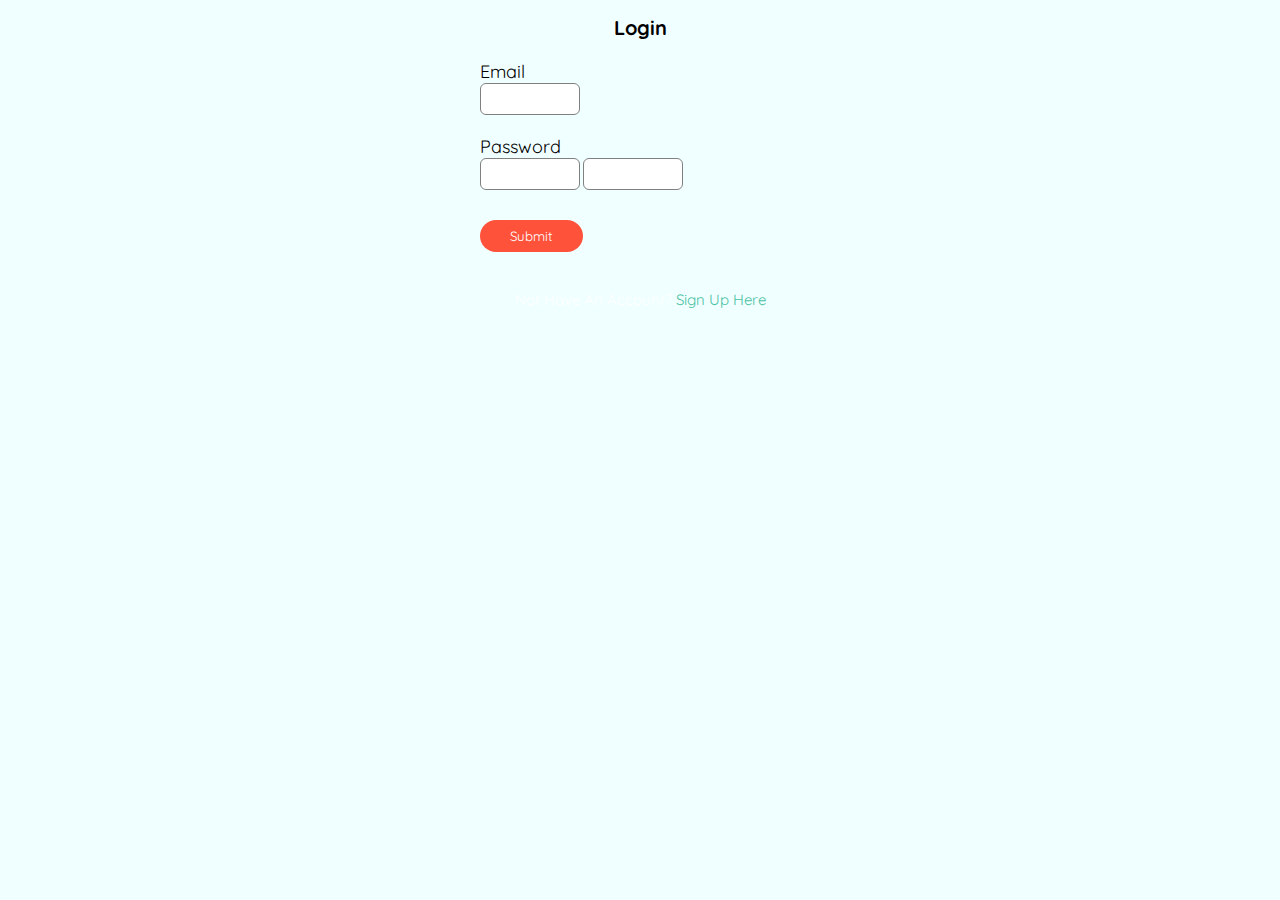
<file: login.html>
<!DOCTYPE html>
<html lang="en">
<head>
    <meta charset="UTF-8">
    <meta http-equiv="X-UA-Compatible" content="IE=edge">
    <meta name="viewport" content="width=device-width, initial-scale=1.0">
    <title>Login</title>
    
    <!-- swiper link  -->
    <link rel="stylesheet" href="https://unpkg.com/swiper/swiper-bundle.min.css" />

    <!-- cdn icon link  -->
    <link rel="stylesheet" href="https://cdnjs.cloudflare.com/ajax/libs/font-awesome/5.15.4/css/all.min.css">
    <!-- custom css file  -->
    <link rel="stylesheet" href="style.css">
</head>
<body>
    <div class="login-box">
        <h1>Login</h1>
            <form>
                <label>Email</label>
                <input type="email" placeholder="">
                <label>password</label>
                <input type="password" placeholder="">
                <input type="password" placeholder="">
                <button type="submit" class="sub-btn">submit</button>
            </form>
        </h1>
        </div>
        <p class="para-2"> Not have an account? <a href="sign up.html">Sign Up Here </p></a>
    
</body>
</html>
</file>
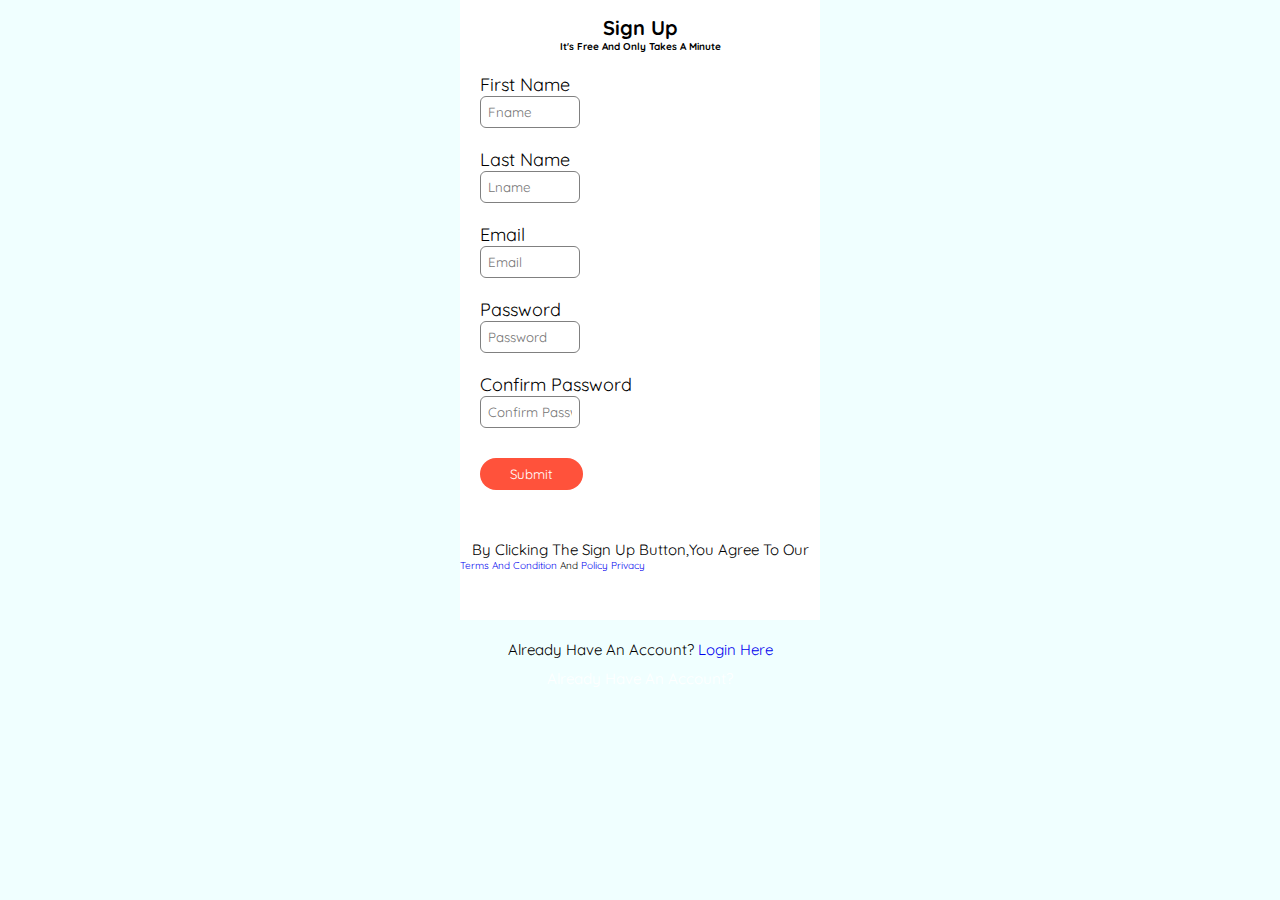
<file: sign up.html>
<!DOCTYPE html>
<html lang="en">
<head>
    <meta charset="UTF-8">
    <meta http-equiv="X-UA-Compatible" content="IE=edge">
    <meta name="viewport" content="width=device-width, initial-scale=1.0">
    <title>Sign Up</title>
        <!-- swiper link  -->
        <link rel="stylesheet" href="https://unpkg.com/swiper/swiper-bundle.min.css" />

        <!-- cdn icon link  -->
        <link rel="stylesheet" href="https://cdnjs.cloudflare.com/ajax/libs/font-awesome/5.15.4/css/all.min.css">
        <!-- custom css file  -->
        <link rel="stylesheet" href="style.css">
</head>
<body>
    <div>
        <div class="signUp-box">
        <h1>sign up</h1>
        <h4>It's free and only takes a minute</h4>
        <form>
            <label>First Name</label>
            <input type="text" placeholder="fname">
            <label>Last Name</label>
            <input type="text" placeholder="lname">
            <label>Email</label>
            <input type="email" placeholder="email">
            <label>password</label>
            <input type="password" placeholder="password">
            <label> Confirm password</label>
            <input type="password" placeholder="confirm password">
            <br>
            <!-- <input type="button" value="submit"> -->
            <button type="submit" class="sub-btn">submit</button>
        </form>
        <p> By clicking the sign up button,you agree to our</p>
        <a href="#">Terms and Condition</a> and <a href="#">policy Privacy</a>
    </div>
    <p>Already have an account? <a href="#">Login here</a></p>
    </div>
    <p class="para-2"> Already have an account? <a href="login.html"></a></p>
    
</body>
</html>
</file>
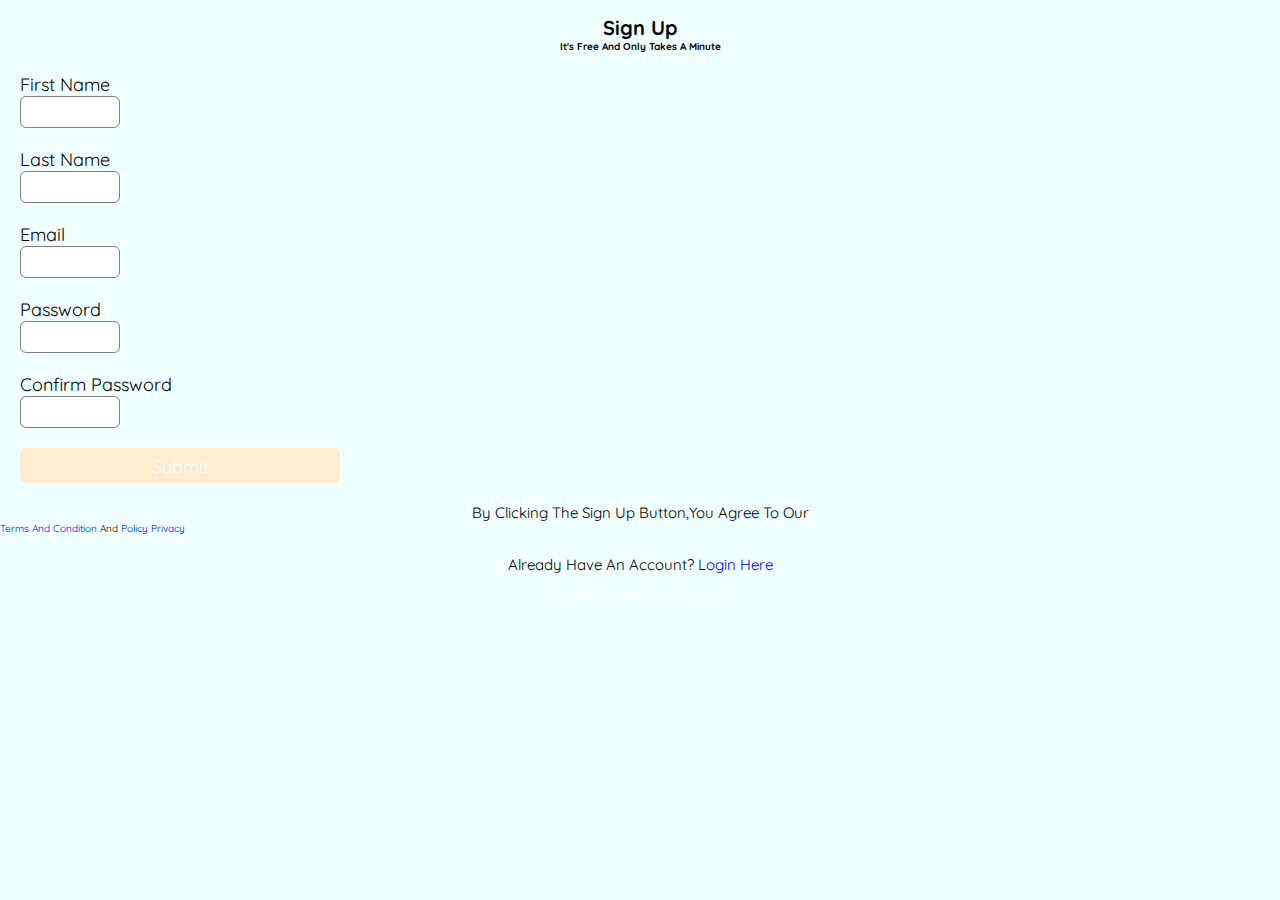
<file: sign up.html.html>
<!DOCTYPE html>
<html lang="en">
<head>
    <meta charset="UTF-8">
    <meta http-equiv="X-UA-Compatible" content="IE=edge">
    <meta name="viewport" content="width=device-width, initial-scale=1.0">
    <title>Sign Up</title>
        <!-- swiper link  -->
        <link rel="stylesheet" href="https://unpkg.com/swiper/swiper-bundle.min.css" />

        <!-- cdn icon link  -->
        <link rel="stylesheet" href="https://cdnjs.cloudflare.com/ajax/libs/font-awesome/5.15.4/css/all.min.css">
        <!-- custom css file  -->
        <link rel="stylesheet" href="style.css">
</head>
<body>
    <div>
        <div class="signup-box">
        <h1>sign up</h1>
        <h4>It's free and only takes a minute</h4>
        <form>
            <label>First Name</label>
            <input type="text" placeholder="">
            <label>Last Name</label>
            <input type="text" placeholder="">
            <label>Email</label>
            <input type="email" placeholder="">
            <label>password</label>
            <input type="password" placeholder="">
            <label> Confirm password</label>
            <input type="password" placeholder="">
            <input type="button" value="submit">
        </form>
        <p> By clicking the sign up button,you agree to our</p>
        <a href="#">Terms and Condition</a> and <a href="#">policy Privacy</a>
    </div>
    <p>Already have an account? <a href="#">Login here</a></p>
    </div>
    <p class="para-2"> Already have an account? <a href="#"></a></p>
    
</body>
</html>
</file>
<file: style.css>
@import url('https://fonts.googleapis.com/css2?family=Quicksand:wght@300;400;500;600;700&display=swap');

:root{
    --black: #1B1722;
    --white : #F0F0F0;
    --box-shadow: 0px 4px 4px rgba(0, 0, 0, 0.25);
}
*{
    font-family: 'Quicksand', sans-serif;
    margin: 0; padding: 0;
    box-sizing: border-box;
    outline: none;
    border: none;
    text-decoration: none;
    text-transform: capitalize;
    transition: .2s linear;
}
html{
    font-size: 62.5%;   
    overflow-x: hidden;
    scroll-padding-top: 7rem;
    scroll-behavior: smooth;
}
html::-webkit-scrollbar{
    width: .8rem;
}
html::-webkit-scrollbar-track{
    background: transparent;
}
html::-webkit-scrollbar-thumb{
    background-color: var(--white);
    border-radius: 5rem;
}

.header{
    top: 0;right: 0;left: 0;
    background-color: var(--white);
    display: flex;
    align-items: center;
    justify-content: space-between;
    position: fixed;
    padding: 1.4rem 7%;
    z-index: 999;
}
.header .logoContent{
    display: flex;
    align-items: center;
}
.header .logoContent .logo img{
    height: 4rem;
}
.header .logoContent .logoName {
    color: var(--black);
    font-size: 2rem;
    font-weight: bolder;
}

.header .navbar a{
    font-size: 2rem;
    margin-right: 3rem;
    color: var(--black);
    font-weight: bold;
}
.header .navbar a:hover{
    border-bottom: .1rem solid var(--black);
    padding-bottom: .4rem;
}
.icon {
    font-size: 2rem;
    margin-right: 2rem;
    color: var(--black);
    cursor: pointer;
}

.header .search{
    display: none;
    top: 100%;
    margin: 1.5rem 7%;
    background-color: transparent;
    width: 50%;
    right: 0;
    height: 5rem;
    position:  absolute;

}
.header .search input{
    width: 100%;
    height: 100%;
    font-size: 1.5rem;
    background-color: var(--white);
    color: var(--black);
    margin-right: 7%;
    border-radius: 1rem;
    padding: 0.5rem 1rem;
    box-shadow: var(--box-shadow);
}
.header .search.active{
    display: inline-block;
}
#menu-bar{
    display: none;
}


.home {
    min-height: 100vh;
    display: flex;
    align-items: center;
    background: url(img.jpg) no-repeat;
    background-size: cover;
    background-position: center center;
}
.home .homeContent{
    width: 50%;
    float: left;
    text-align: center;
    padding: 4rem;
}
.home .homeContent h2{
    font-size: 7rem;
    font-weight: bolder;
    margin-bottom: 2rem;
    line-height: 7rem;
    color: var(--black);
    text-shadow: var(--box-shadow);
}
.home .homeContent p{
    font-size: 1.8rem;
    line-height: 2;
    margin-bottom: 2rem;
}
.home .homeContent .home-btn{
    height: 3rem;
}
.home .homeContent .home-btn button{
    font-size: 1.8rem;
    background-color: var(--black);
    color: var(--white);
    border-radius: .7rem;
    padding: .7rem 2.4rem;
    cursor: pointer;
}
.home .homeContent .home-btn button:hover{
    font-size: 2rem;
}
section{
    padding: 2rem 7%;
}
.heading{
    text-align: center;
    font-size: 2.6rem;
    margin-bottom: 3rem;
    color: var(--black);
}

.product .product-row{
    margin-bottom: 5rem;
    display: flex;
    align-items: center;
}
.product .product-row .box{
    display: flex;
    flex-direction: column;
    width: 50rem;
    background-color: var(--white);
    align-items: center;
    text-align: center;
    padding: 2rem;
    gap: 1.5rem;
    border-radius: 3rem;
    margin-right: 3rem;
}
.product .product-row .img img{
    height: 100%;
    width: 100%;
}
.product .product-row .img img:hover{
    transform: scale(1.1);
}
.product .product-row .content {
    margin-bottom: 4rem;
}
.product .product-row .product-content h3{
    font-size: 4rem;
    color: var(--black);
}
.product .product-row .product-content p{
    font-size: 1.5rem;
    line-height: 1.6;
    color: var(--black);
}
.product .product-row .product-content .orderNow{
    height: 3rem;
    margin-top: 2rem;
    margin-bottom: 3rem;
}
.product .product-row .product-content .orderNow button{
    font-size: 1.8rem;
    background-color: var(--black);
    color: var(--white);
    border-radius: .7rem;
    padding: .7rem 2rem;
    cursor: pointer;
}
.product .product-row .product-content .orderNow button:hover{
    font-size: 2rem;
}

.blogs{
    background: url(images/backGround.png) no-repeat;
    background-size: cover;
    background-position: center;
}
.blogs  .blogs-row .box {
    display: flex;
    align-items: center;
    background-color: var(--white);
    flex-wrap: wrap;
}
.blogs .blogs-row .box .img{
    flex: 1 1 45rem;
}
.blogs .blogs-row .box .img img{
    width: 100%;
    padding: 5rem;
}
.blogs .blogs-row .box .content{
    flex: 1 1 45rem;
    padding: 2rem;
}
.blogs .blogs-row .box .content h3{
    font-size: 3.5rem;
    color: var(--black);
    text-shadow: var(--box-shadow);

}
.blogs .blogs-row .box .content p{
    font-size: 1.6rem;
    color: var(--black);
    padding: 1rem 0;
    line-height: 1.8;
    
}
.blogs .blogs-row .box .content a{
    font-size: 2rem;
    cursor: pointer;
}
.blogs .blogs-row .box .content a:hover{
    color: var(--black);
    text-shadow: var(--box-shadow);
}
 
.newsletter{
    background: url(images/new.jpg) no-repeat;
    background-size: cover;
    background-position: center;
    background-attachment: fixed;
}
.newsletter form{
    max-width: 45rem;
    text-align: center;
    padding: 5rem 0;
}
.newsletter form h3{
    font-size: 3rem;
    color: var(--white);
    padding-bottom: .7rem;
}
.newsletter form .box{
    width: 100%;
    margin: .7rem 0;
    padding: 1rem 1.2rem;
    color: var(--black);
    border-radius: .5rem;
}
.newsletter form .box2{
    width: 30%;
    font-size: 1.5rem;
    margin-top: 1rem;
    padding: .5rem .5rem;
    color: var(--black);
    background: var(--white);
    border-radius: 3rem;
    cursor:pointer;
}
.newsletter form .box2:hover{
    color: var(--white);
    background-color: var(--black);
    outline: .1rem solid var(--white);
}

.review .review-row{
    display: flex;
    flex-direction: column ;
    align-items: center;
    
}
.review .review-row .box{
    width: 50%; 
    margin-bottom: 3rem;
    padding: 3rem;
    border-radius: 3rem;
    background-color: var(--white);
    box-shadow: var(--box-shadow);
}

.review .review-row .box .client-review{
    margin-bottom: 3rem;
}
.review .review-row .box .client-review p{
    text-align: center;
    font-size: 2.5rem;
    line-height: 1.5;
}
.review .review-row .box .client-info{
    display: flex;
    align-items: center;
}
.review .review-row .box .client-info .img{
    padding-right: 3rem;
}
.review .review-row .box .client-info .img img{
    width: 7rem;
    height: 7rem;
    clip-path: circle(50% at 50% 50%);
}

.review .review-row .box .client-info .clientDetailed h3{
    font-size: 2.5rem;

}
.review .review-row .box .client-info .clientDetailed p{
    font-size: 1.5rem;
}

.footer {
    background: url(images/backGround.png) no-repeat;
    background-size: cover;
    background-position: center;
}
.footer .box-container{
    display: grid;
    grid-template-columns: repeat(auto-fit, minmax(25rem, 1fr));
    gap: 1.5rem;
    padding: 2rem 1rem;
}
.footer .box-container .mainBox .content{
    display: flex;
    align-items: center;
    margin-bottom: 2rem;
}
.footer .box-container .mainBox .content h1{
    font-size: 2rem;
    color: var(--black);
}
.footer .box-container .mainBox p{
    font-size: 1.7rem;
    line-height: 1.3;
    margin-bottom: 2rem;
}
.footer .box-container .box h3{
    font-size: 2.2rem;
    color: var(--black);
    padding: 1rem 0;
}
.footer .box-container .box a{
    display: block;
    font-size: 1.6rem;
    color: var(--black);
    padding: 1rem 0;
}
.footer .box-container .box a i{
    padding-right: .5rem;
    color: var(--black);
}
.footer .box-container .box a:hover i{
    padding-right: 2rem;
}

.footer .share{
    padding: 1rem 0;
    text-align: center;
}
.footer .share a{
    height: 4rem;
    width: 4rem;
    line-height: 4rem;
    font-size: 2rem;
    color: var(--white);
    background: var(--black);
    margin: 0 .3rem;
    border-radius: 50%;

}
.footer .share a:hover{
    background: var(--white);
    color: var(--black);
}
.footer .credit{
    font-size: 2rem;
    margin-top: 2rem;
    padding-bottom: 2rem;
    color: var(--black);
    text-align: center;
    
}

/* thanks for watching my video  */
.swiper-pagination-bullet{
    background-color: var(--black);
}
.swiper-button-next{
    color: var(--black);
}
.swiper-button-prev{
    color: var(--black);
}


/* media queries for web responsive */

@media (max-width:991px){
    html{
        font-size: 55%;
    }
    .header{
        padding: 1.3rem 3rem;
    }
    .home .homeContent{
        margin-left: 0;
        width: 80%;
    }
}

@media (max-width:768px) {
    #menu-bar{
        display: inline-block;
    }
    .header .navbar{
        position: absolute;
        top: 100%;
        right: -100%;
        width: 25rem;
        background-color: var(--white);
        height: 80vh;
    }
    .header .navbar.active{
        right: 0;
    }
    .header .navbar a{
        display: block;
        font-size: 2rem;
        color: black;
        margin: 1.5rem;
    }

    .home .homeContent{
        margin-left: 0;
        width: 90%;
    }
}

@media (max-width:600px){
    html{
        font-size: 50%;
    }
}body{
    background-color: azure;
    font-family: 'roboto',sans-serif;

}
.signUp-box{
    width: 360px;
    height: 620px;
    margin: auto;
    background-color:white;

}
.login-box{
    width: 360px;
    height: 280px;
    margin: auto;
    border-radius: 3px;
    background-color:3px ;
}
h1{
    text-align: center;
    padding-top: 15px;

}
h4{
    text-align: center;
}
form{
    width: 300px;
    margin-left: 20px;
}
form label{
    display: flex;
    margin-top: 20px;
    font-size: 18px;

}
form input{
    width: 100px;
    padding:7px ;
    border: none;
    border: 1px solid gray;
    border-radius: 6px;
    outline: none;


}
input[type="button"]{
    width: 320px;
    height: 35px;
    margin-top: 20px;
    border: none;
    background-color: blanchedalmond;
    color: white;
    font-size: 18px;

}
p{
text-align:center;
padding-top: 20px;
font-size:15px ;

}
.para-2{
   text-align: center;
   color: white;
   font-size: 15px;
   margin-top: -10px;
}
.para-2 a{
    color: #49c1a2;

}



.sub-btn{
    display: inline-block;
    background:#ff523b;
    color: #fff;
    padding: 8px 30px;
    margin: 30px 0;
    border-radius: 30px;
    cursor: pointer;
    
}

.sub-btn:hover{
    background: #49c1a2;
}
.cart-page{
    margin: 80px auto;
}
table{
    width: 100%;
    border-collapse: collapse;
}
.cart-info{
    display: flex;
    flex-wrap: wrap;
}
th{
    text-align: left;
    padding: 5px;
    color: #fff;
    background: #ff523b;
    font-weight: normal;
}
td{
    padding: 10px 5px;
}
td input{
    width: 40px;
    height: 30px;
    padding: 5px;
}
td a{
    color: #ff523b;
    font-size: 14px;
}
td img{
    width: 80px;
    height: 80px;
    margin-right: 10px;
}
.total-price{
    display: flex;
    justify-content: flex-end;
}
.total-price table{
    border-top: 3px solid #464444;
    width: 100%;
    max-width: 400px;
}
td:last-child{
    text-align: right;
}
th:last-child{
    text-align: right;
}
</file>
